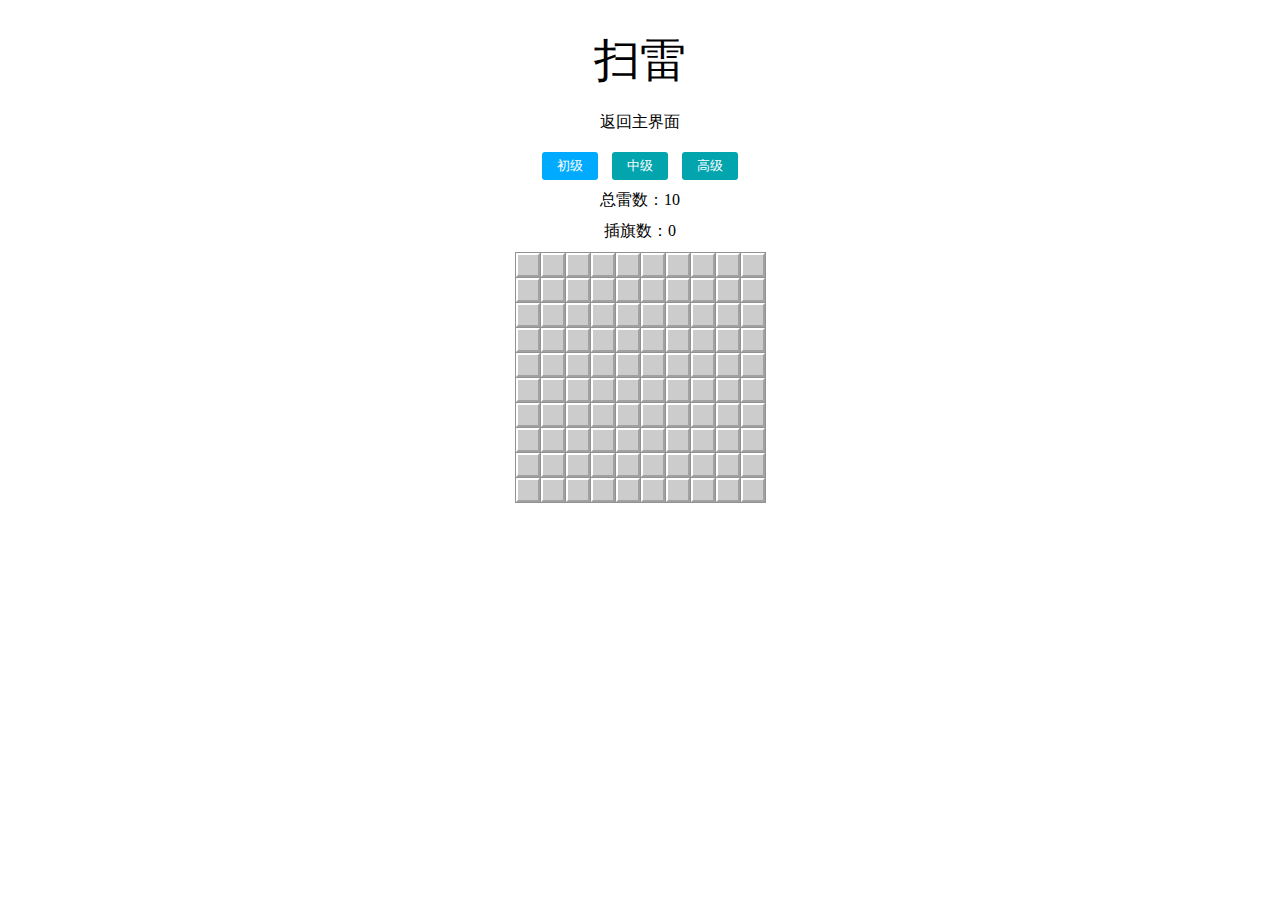
<file: else/mine.html>
<!DOCTYPE html>
<html lang="en">
<head>
    <meta charset="UTF-8">
    <meta http-equiv="X-UA-Compatible" content="IE=edge">
    <meta name="viewport" content="width=device-width, initial-scale=1.0">
    <title>扫雷游戏</title>
    <link rel="stylesheet" href="mine.css">
</head>
<body>
    <div class="container">
        <h1>扫雷</h1><div class="return_fir"><a href="网页.html" target="_self">返回主界面</a></div>
        <div class="level">
            <button class="active">初级</button>
            <button>中级</button>
            <button>高级</button>
        </div>
        <div class="info">总雷数：<span class="mineNum"></span></div>
        <div class="info">插旗数：<span class="flagNum"></span></div>
        <div class="mineArea"></div>
    </div>
    <script src="mine.js"></script>
</body>
</html>
</file>
<file: else/mine.css>
* {
    margin: 0;
    padding: 0;
    box-sizing: border-box;
}

h1 {
    text-align: center;
    font-size: 46px;
    font-weight: 100;
    margin: 30px auto 0 auto;
}

.return_fir {
    text-align: center;
}

.return_fir a {
    text-decoration: none;
    text-align: center;
    line-height: 60px;
    color: black;
}

.level {
    text-align: center;
    margin-bottom: 10px;
}

.level button {
    padding: 5px 15px;
    background: #02a4ad;
    color: white;
    outline: none;
    border: none;
    border-radius: 3px;
    margin: 0 5px;
    cursor: pointer;
}

.level button.active {
    background: #00abff;
}

.info {
    text-align: center;
    font-weight: 200;
    margin: 10px auto;
}

table {
    background: #929196;
    margin: 0 auto;
    border-spacing: 1px;
}

table td {
    width: 24px;
    height: 24px;
    background: #ccc;
    border: 2px solid;
    border-color: #fff #a1a1a1 #a1a1a1 #fff;
    text-align: center;
    line-height: 24px;
    font-weight: bold;
    cursor: pointer;
}

td>div {
    width: 100%;
    height: 100%;
}

td>div.mine {
    background: #ccc url("mine.png") center/cover no-repeat;
    opacity: 0;
}

td>div.flag {
    background: #ccc url("flag.png") center/cover no-repeat;
    opacity: 1;
}

td>div.error {
    background-color: rgb(216, 0, 0);
}

td>div.right {
    background-color: green;
}

td>div.zero {
    border-color: #d9d9d9;
    background: #d9d9d9;
}

td>div.one {
    border-color: #d9d9d9;
    background: #d9d9d9;
    color: #0332fe;
}

td>div.two {
    border-color: #d9d9d9;
    background: #d9d9d9;
    color: #019f02;
}

td>div.three {
    border-color: #d9d9d9;
    background: #d9d9d9;
    color: #ff2600;
}

td>div.four {
    border-color: #d9d9d9;
    background: #d9d9d9;
    color: #93208f;
}

td>div.five {
    border-color: #d9d9d9;
    background: #d9d9d9;
    color: #ff7f29;
}

td>div.six {
    border-color: #d9d9d9;
    background: #d9d9d9;
    color: #ff3fff;
}

td>div.seven {
    border-color: #d9d9d9;
    background: #d9d9d9;
    color: #3fffbf;
}

td>div.eight {
    border-color: #d9d9d9;
    background: #d9d9d9;
    color: #22ee0f;
}
</file>
